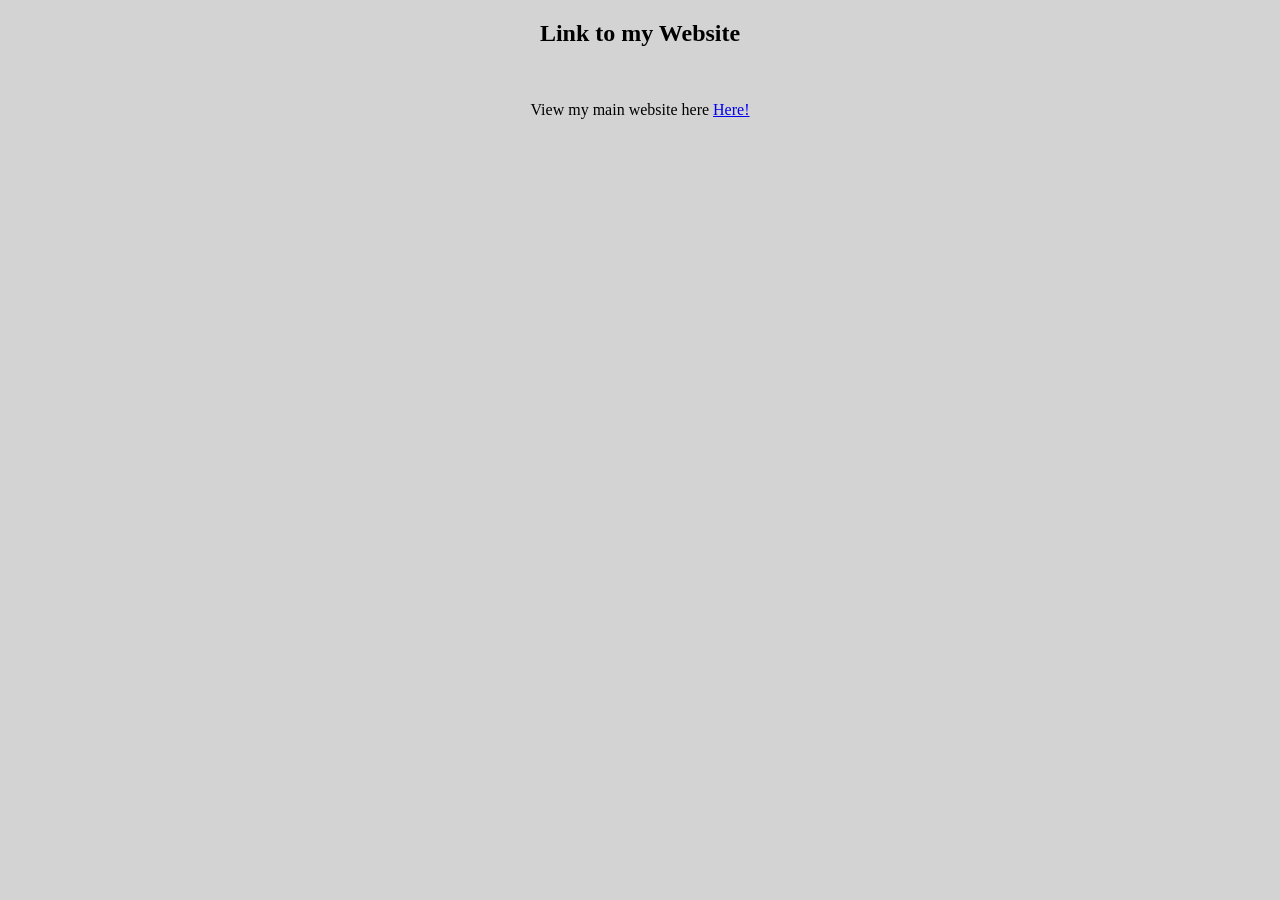
<file: index.html>
<!doctype html>

<html>

<head>

<meta charset="UTF-8">

<title>Seans Index Page</title>

</head>

<body style="background-color: lightgrey;">

<p><h2><center>Link to my Website</center></h2></p><br>

<p><center>View my main website here <a href="Main-Page.html">Here!</a></center></p>

<br><br><br>

</body>

</html>
</file>
